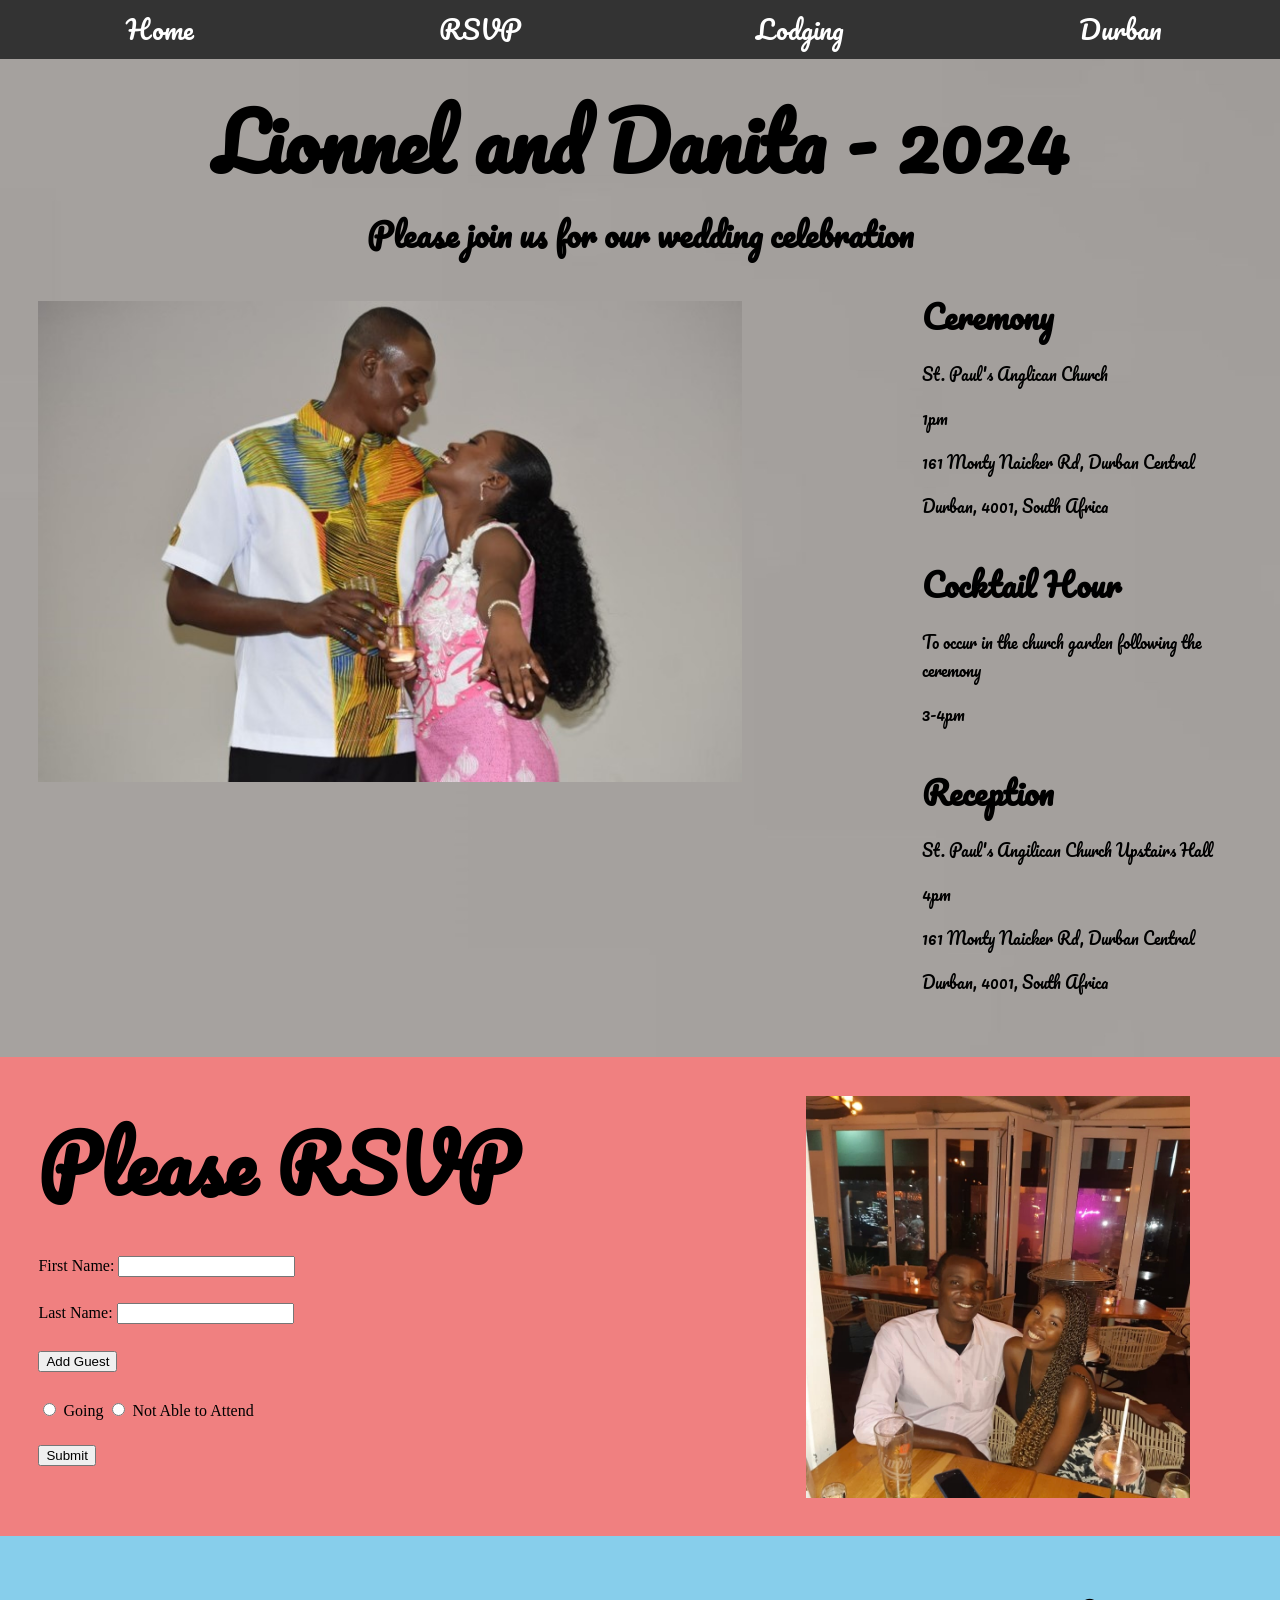
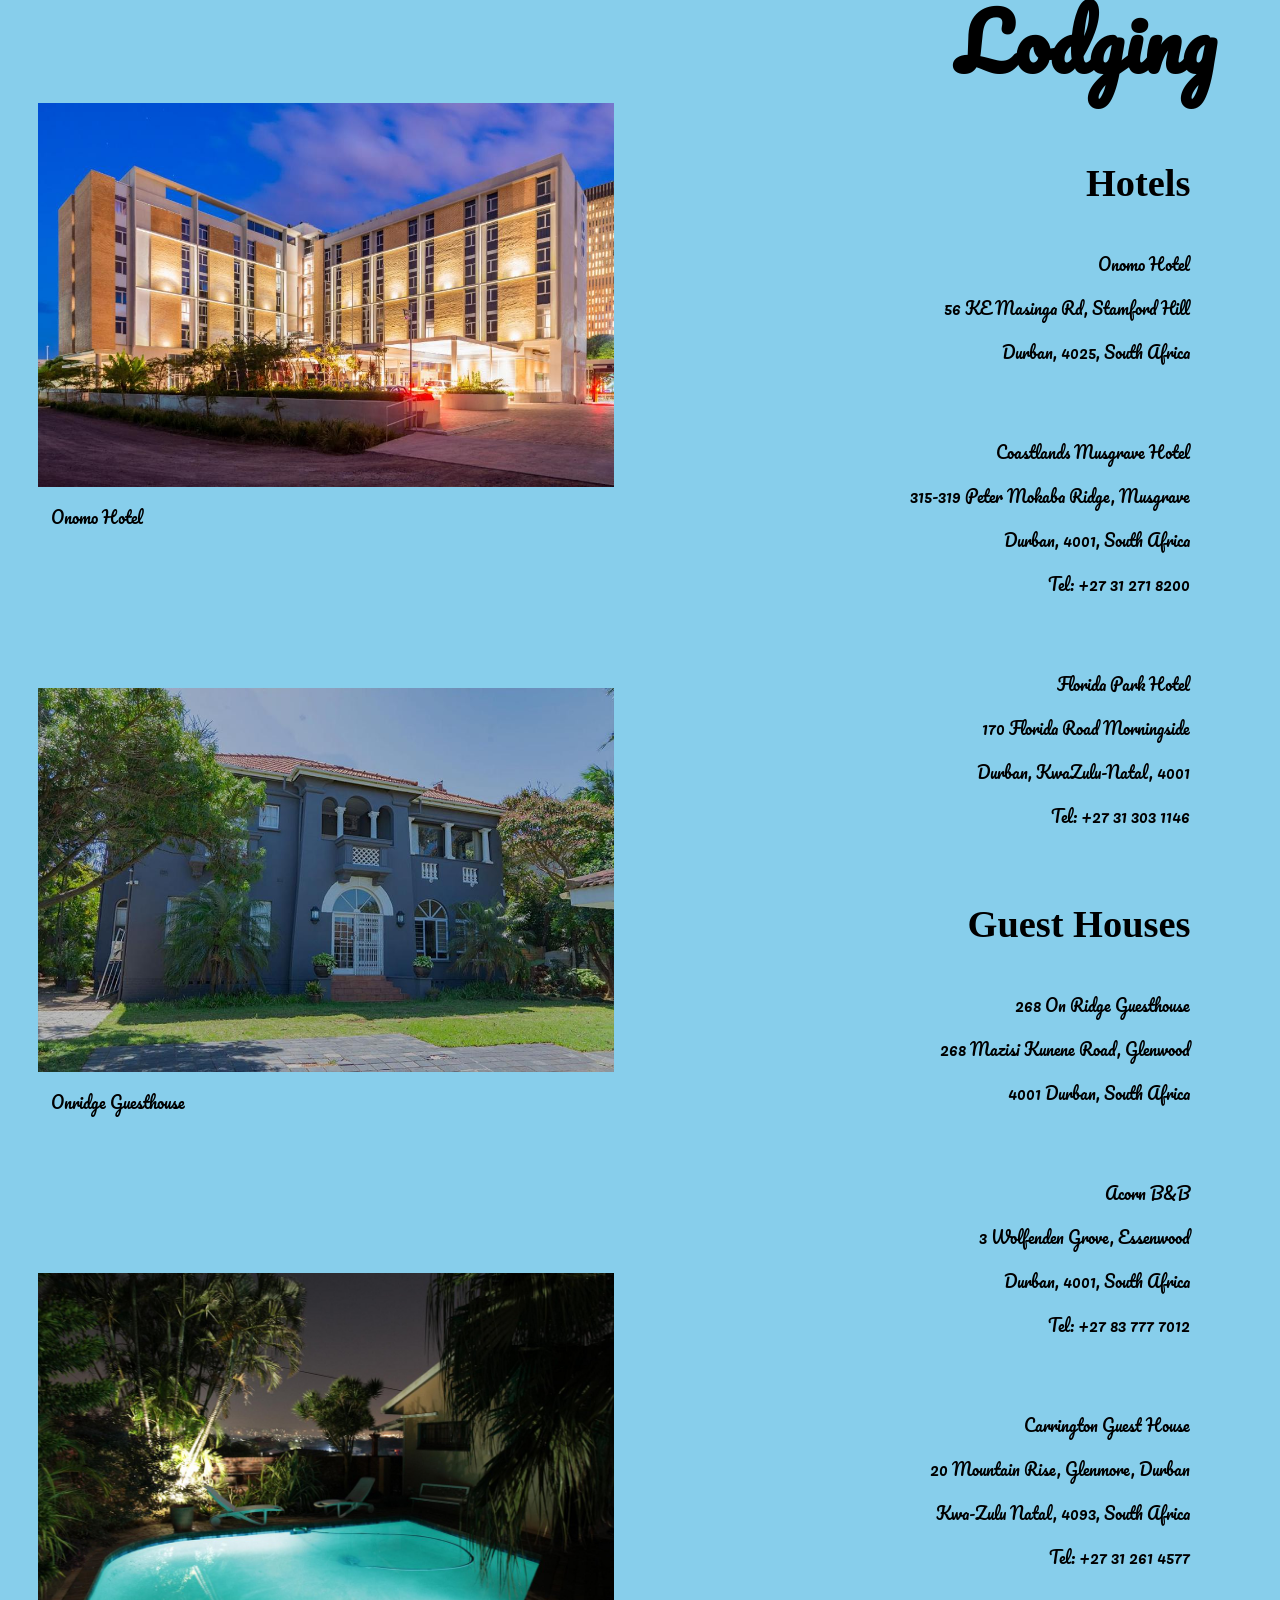
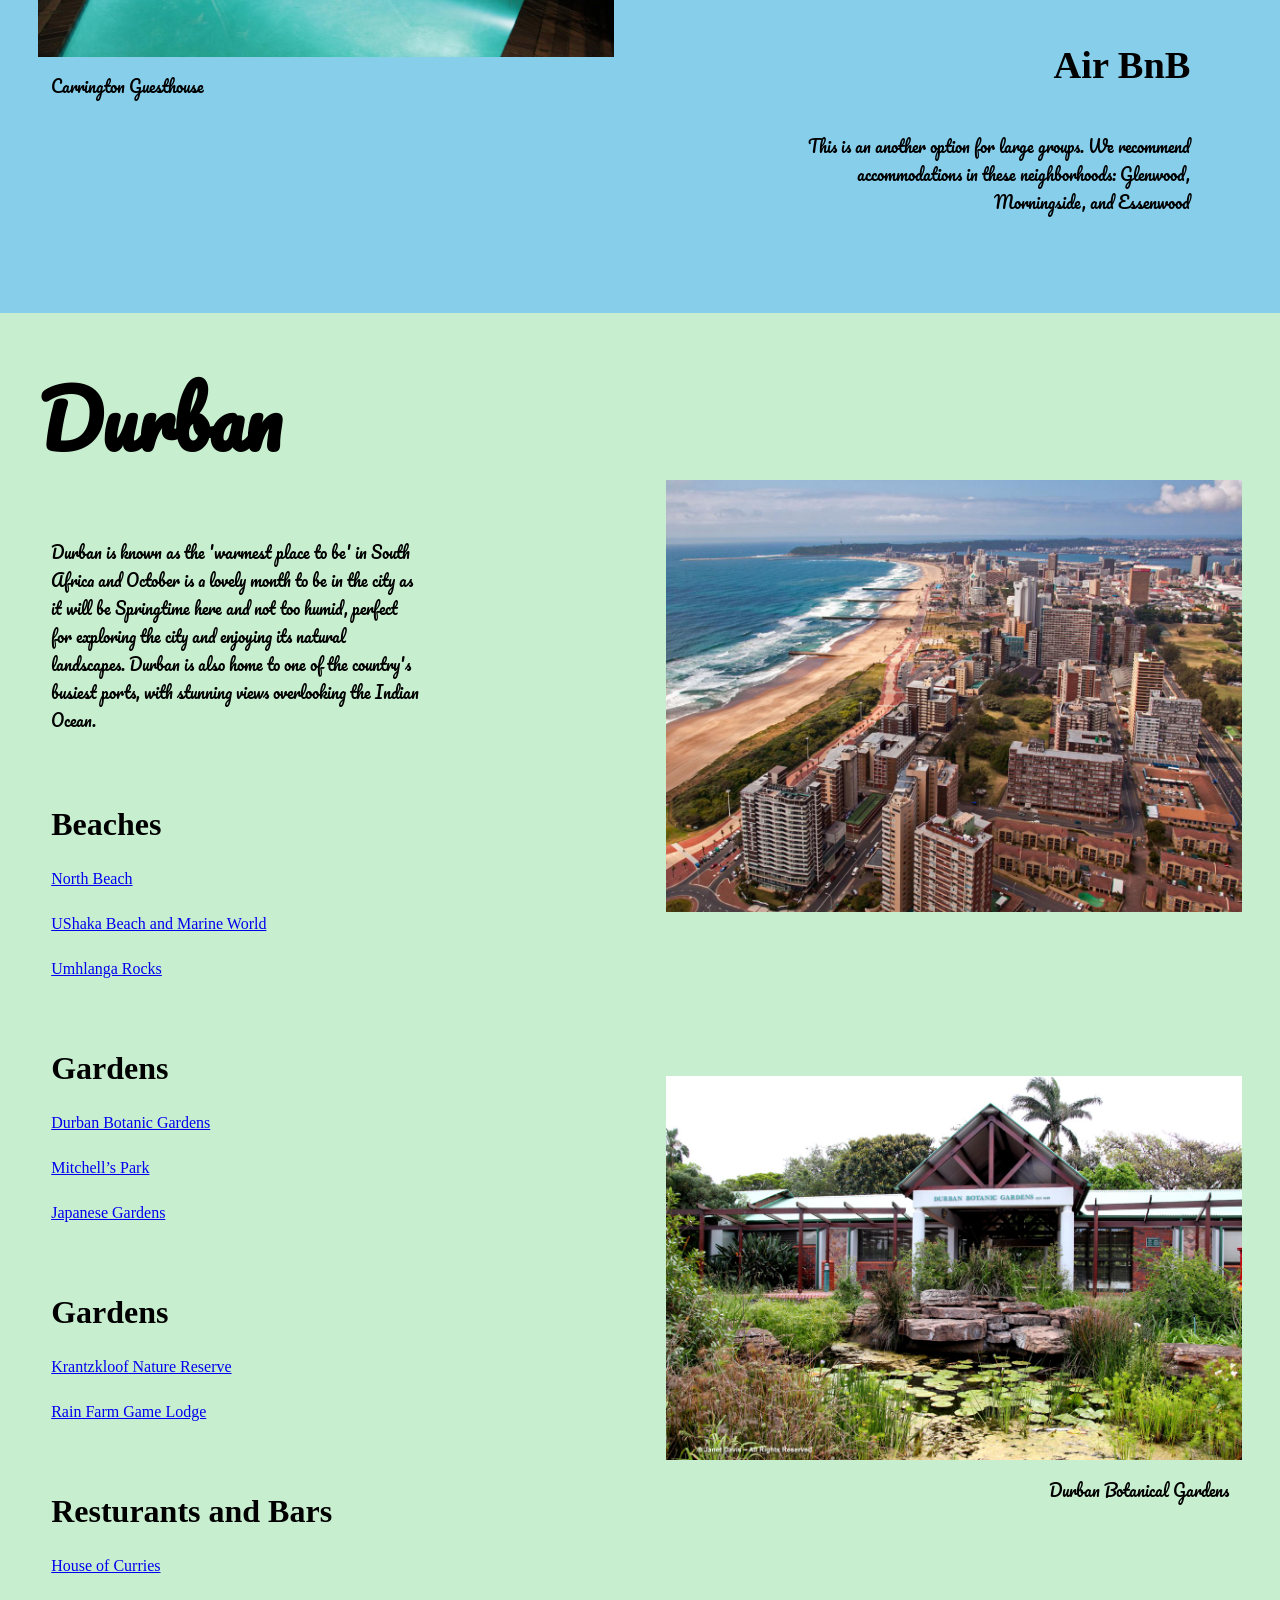
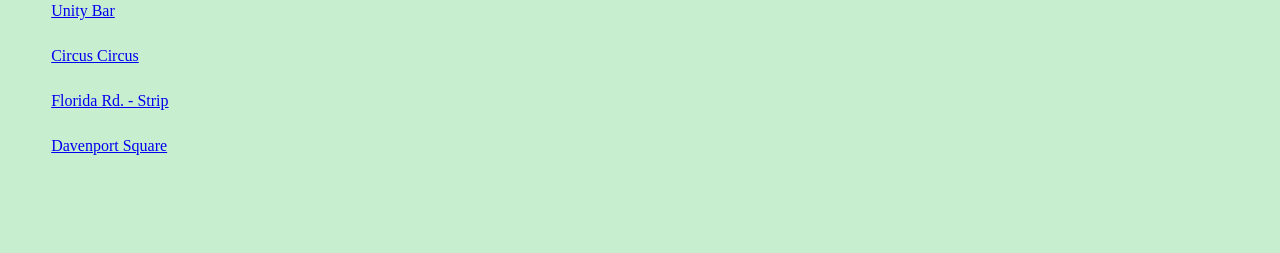
<file: index.html>
<html>

<head>
<meta name="viewport" content="width=device-width, initial-scale=1.0">
<link rel="stylesheet" href="wedfeat.css">
<link rel="stylesheet" href="https://fonts.googleapis.com/css2?family=Pacifico&display=swap">
    <style>
        body {
            background-color: #f0f0f0; 
        }
	h1, p {
            font-family: 'Pacifico';
        }
    </style>
</head>

<body>
	<div class="tabs">
        	<div class="tab" onclick="scrollToSection('home')" style="font-family: 'Pacifico';">Home</div>
        	<div class="tab" onclick="scrollToSection('rsvp')" style="font-family: 'Pacifico';">							RSVP</div>
		<div class="tab" onclick="scrollToSection('lodging')" style="font-family: 'Pacifico';">							Lodging</div>
        	<div class="tab" onclick="scrollToSection('Durban')" style="font-family: 'Pacifico';">							Durban</div>
	</div>
	<div id="home" style="font-family: 'Pacifico'; background-image: url('engagebackground.jpg');">
    		<h1 style="text-align: center; padding-top: 7.5vh; margin-bottom: -1vh;">Lionnel and Danita - 2024</h1>
		<h2 style="text-align: center;">Please join us for our wedding celebration</h2>
			<div class="grid-container">
				<div class="left-side">
					<img src="daengagement.JPG" style="width: 55vw; height: auto;">
				</div>
	
				<div class="right-side">
					<div style="padding-left: 10vw";>
						<h2>Ceremony</h2>
						<p>St. Paul's Anglican Church</p>
						<p>1pm</p>
						<p>161 Monty Naicker Rd, Durban Central</p>
						<p style="margin-bottom: 4vh;">Durban, 4001, South Africa</p>

						<h2>Cocktail Hour</h2>
						<p>To occur in the church garden following the ceremony</p>
						<p style="margin-bottom: 4vh;">3-4pm</p>

						<h2>Reception</h2>
						<p>St. Paul's Angilican Church Upstairs Hall</p>
						<p>4pm</p>
						<p>161 Monty Naicker Rd, Durban Central</p>
						<p style="margin-bottom: 4vh;">Durban, 4001, South Africa</p>

					</div>
				</div>
			</div>
	</div>
	<div id="rsvp" class="grid-container" style="background-color: lightcoral;">
		<div class="left-side">
			<h1>Please RSVP</h1>
			<form id="rsvpForm" action="#" method="post">
				<div class="form-group">
					<label for="firstName">First Name:</label>
					<input type="text" id="firstName" name="firstName" required>
				</div>
				<div class="form-group">
					<label for="lastName">Last Name:</label>
					<input type="text" id="lastName" name="lastName" required>
				</div>
				<div id="additionalGuests"></div>
				<div class="button-group">
					<button type="button" id="addGuestBtn">Add Guest</button>
				</div>
				<div class="button-group">
					<label for="going" class="circle-button">
						<input type="radio" id="going" name="rsvp" value="Going" required>
						Going
					</label>
					<label for="notGoing" class="circle-button">
						<input type="radio" id="notGoing" name="rsvp" value="Not Able to Attend" required>
						Not Able to Attend
					</label>
				</div>
				<div class="form-group">
					<button type="submit">Submit</button>
				</div>
			</form>
		</div>
		<div class="right-side">
			<img src="danita-1.jpg" style="width: 30vw; height: auto;">
		</div>
	</div>

	<div id="lodging" class="grid-container" style="background-color: #87CEEB;">
		<div class="left-side">

			<img src="onomo_hotel.jpg" style="width: 45vw; height: auto; margin-top: 15vh; margin-bottom: 0vh;">
			<p style="margin-top: 1vh; margin-left: 2vw;">Onomo Hotel</p>

			<img src="onrigde.jpg" style="width: 45vw; height: auto; margin-top: 15vh; margin-bottom: 0vh;">
			<p style="margin-top: 1vh; margin-left: 2vw;">Onridge Guesthouse</p>
			
			<img src="carrington.jpg" style="width: 45vw; height: auto; margin-top: 15vh; margin-bottom: 0vh;">
			<p style="margin-top: 1vh; margin-left: 2vw;">Carrington Guesthouse</p>

		</div>

		<div class="right-side" style="text-align: right; margin-right: 2vw;">
			<h1 style="margin-bottom: 5vh;">Lodging</h1>
			<div style="margin-right: 3vw;">
				<h2 style="margin-bottom: 5vh; font-size: 3vw;">Hotels</h2>
				
					<p>Onomo Hotel</p>
					<p>56 KE Masinga Rd, Stamford Hill</p>
					<p style="margin-bottom: 8vh;">Durban, 4025, South Africa</p>

					<p>Coastlands Musgrave Hotel</p>
					<p>315-319 Peter Mokaba Ridge, Musgrave</p>
					<p>Durban, 4001, South Africa</p>
					<p style="margin-bottom: 8vh;">Tel: +27 31 271 8200</p>

					<p></p>

					<p>Florida Park Hotel</p>
					<p>170 Florida Road Morningside</p>
					<p>Durban, KwaZulu-Natal, 4001</p>
					<p style="margin-bottom: 8vh;">Tel: +27 31 303 1146</p>

				<h2 style="margin-bottom: 5vh; font-size: 3vw;">Guest Houses</h2>

					<p>268 On Ridge Guesthouse</p>
					<p>268 Mazisi Kunene Road, Glenwood</p>
					<p style="margin-bottom: 8vh;">4001 Durban, South Africa</p>

					<p>Acorn B&amp;B</p>
					<p>3 Wolfenden Grove, Essenwood</p>
					<p>Durban, 4001, South Africa</p>
					<p style="margin-bottom: 8vh;">Tel: +27 83 777 7012</p>

					<p>Carrington Guest House</p>
					<p>20 Mountain Rise, Glenmore, Durban</p>
					<p>Kwa-Zulu Natal, 4093, South Africa</p>
					<p style="margin-bottom: 8vh;">Tel: +27 31 261 4577</p>

				<h2 style="margin-bottom: 5vh; font-size: 3vw;">Air BnB</h2>

					<p style="margin-bottom: 8vh;">This is an another option for large groups. 
						We recommend accommodations in these neighborhoods: Glenwood, Morningside, and Essenwood</p>
			</div>
		</div>
	</div>

	<div id="Durban" class="grid-container" style="background-color: #C7EFCF; grid-template-columns: 35% 65%;">
		<div class="left-side">
			<h1 style="margin-bottom: 5vh;">Durban</h1>
				<p style="margin-bottom: 8vh; margin-left: 2vw;">Durban is known as the 'warmest place to be' in South Africa and October is a lovely month to be in the 
					city as it will be Springtime here and not too humid, perfect for exploring the city and enjoying
					its natural landscapes. Durban is also home to one of the country's busiest ports, with stunning 
					views overlooking the Indian Ocean.</p >

				<h2 style="margin-bottom: 3vh; margin-left: 2vw;">Beaches</h2>
			
				<div style="margin-bottom: 3vh;">
        <a href="https://www.worldbeachguide.com/south-africa/durban-north-beach.htm" target="_blank" style="margin-left: 2vw;">North Beach</a>
    </div>
    <div style="margin-bottom: 3vh;">
        <a href="https://www.tripadvisor.com/Attraction_Review-g312595-d480871-Reviews-U_Shaka_Marine_World-Durban_KwaZulu_Natal.html" target="_blank" style="margin-left: 2vw;">UShaka Beach and Marine World</a>
    </div>
    <div style="margin-bottom: 8vh;">
        <a href="https://www.tripadvisor.com/Tourism-g312608-Umhlanga_Rocks_KwaZulu_Natal-Vacations.html" target="_blank" style="margin-left: 2vw;">Umhlanga Rocks</a>
    </div>

<h2 style="margin-bottom: 3vh; margin-left: 2vw;">Gardens</h2>
<div style="margin-bottom: 3vh;">
        <a href="https://durbanbotanicgardens.org.za/" target="_blank" style="margin-left: 2vw;">Durban Botanic Gardens</a>
    </div>
    <div style="margin-bottom: 3vh;">
        <a href="https://www.tripadvisor.com/Attraction_Review-g312595-d480869-Reviews-Mitchell_Park_Zoo-Durban_KwaZulu_Natal.html" target="_blank" style="margin-left: 2vw;">Mitchell’s Park</a>
    </div>
    <div style="margin-bottom: 8vh;">
        <a href="https://www.tripadvisor.com/Attraction_Review-g312595-d1371604-Reviews-Durban_North_Japanese_Gardens-Durban_KwaZulu_Natal.html" target="_blank" style="margin-left: 2vw;">Japanese Gardens</a>
    </div>

<h2 style="margin-bottom: 3vh; margin-left: 2vw;">Gardens</h2>
<div style="margin-bottom: 3vh;">
        <a href="https://kknr.org.za/" target="_blank" style="margin-left: 2vw;">Krantzkloof Nature Reserve</a>
    </div>
    <div style="margin-bottom: 8vh;">
        <a href="https://www.rainfarm.co.za/" target="_blank" style="margin-left: 2vw;">Rain Farm Game Lodge</a>
    </div>

<h2 style="margin-bottom: 3vh; margin-left: 2vw;">Resturants and Bars</h2>
<div style="margin-bottom: 3vh;">
        <a href="https://www.tripadvisor.com/Restaurant_Review-g312595-d4241980-Reviews-House_of_Curries_on_Florida-Durban_KwaZulu_Natal.html" target="_blank" style="margin-left: 2vw;">House of Curries</a>
    </div>
<div style="margin-bottom: 3vh;">
        <a href="https://www.tripadvisor.com/Restaurant_Review-g312595-d2569100-Reviews-Unity-Durban_KwaZulu_Natal.html" target="_blank" style="margin-left: 2vw;">Unity Bar</a>
    </div>
<div style="margin-bottom: 3vh;">
        <a href="https://www.tripadvisor.com/Restaurant_Review-g312595-d4298437-Reviews-Circus_Circus_Beach_Cafe-Durban_KwaZulu_Natal.html" target="_blank" style="margin-left: 2vw;">Circus Circus</a>
    </div>
<div style="margin-bottom: 3vh;">
        <a href="https://www.southafrica.net/gl/en/travel/article/a-street-full-of-durban-delights-it-s-florida-road" target="_blank" style="margin-left: 2vw;">Florida Rd. - Strip</a>
    </div>
    <div style="margin-bottom: 8vh;">
        <a href="https://www.davenportsquare.co.za/" target="_blank" style="margin-left: 2vw;">Davenport Square</a>
    </div>

		</div>

		<div class="right-side" style="text-align: right;">
			
			<img src="durban.jpeg" style="width: 45vw; height: auto; margin-top: 15vh; margin-bottom: 0vh;">
			<p style="margin-top: 1vh; margin-right: 2vw;"></p>

			<img src="durbangarden.jpg" style="width: 45vw; height: auto; margin-top: 15vh; margin-bottom: 0vh;">
			<p style="margin-top: 1vh; margin-right: 2vw;">Durban Botanical Gardens</p>

		</div>
	</div>
<script>
function scrollToSection(sectionId) {
        var section = document.getElementById(sectionId);
        section.scrollIntoView({behavior: "smooth", block: "start"});
    }

let guestCounter = 1;

document.getElementById('addGuestBtn').addEventListener('click', function() {
	var additionalGuestsDiv = document.getElementById('additionalGuests');
        var guestForm = document.createElement('div');
        guestForm.innerHTML = 
        	'<div class="form-group" style="padding: 1vw;">' +
        		'<label for="additionalFirstName">Guest ' + guestCounter + ' First Name:</label>' +
        		'<input type="text" id="additionalFirstName" name="additionalFirstName[]">' +
        	'</div>' +
        	'<div class="form-group" style="padding: 1vw;">' +
                	'<label for="additionalLastName">Guest ' + guestCounter + ' Last Name:</label>' +
                	'<input type="text" id="additionalLastName" name="additionalLastName[]">' +
            	'</div>';
        additionalGuestsDiv.appendChild(guestForm);
	guestCounter ++;
    });
</script>

</body>
</html>
</file>
<file: wedfeat.css>
.tabs {
	position: fixed;
	top: 0;
	left: 0;
	width: 100%;
	z-index: 1000;
	display: flex;
	justify-content: space-around;
	background-color: #333;
	color: white;
	padding: 0.75vh 0;
}

.tab {
	flex: 1;
	text-align: center;
	padding: 0;
	cursor: pointer;
	font-size: 2vw;
}

.tab:hover {
	background-color: #555;
}

.tabcontent {
	display: none;
	padding: 2vh;
}

.tabcontent.show {
	display: block;
}

.grid-container {
	display: grid;
	grid-template-columns: 60% 40%;
}

.left-side {
	padding: 2.0vw;
}

.right-side {
	padding: 2.0vw;
}

.button-group {
	margin-top: .2vh;
	padding: 1vw;
}

.form-group {
	padding: 1vw;
}

label {
	display: inline-block;
}

h1 {
	margin: .5vw;
	padding: .5vw;
	font-size: 6vw;
	color: black;
}

h2 {
	margin: 0;
	padding: 0;
	font-size: 2.5vw;
	color: black;
}

img {
	margin: .5vw;
	padding: .5vw;
}

body {
	margin: 0;
	padding: 0;
}
</file>
